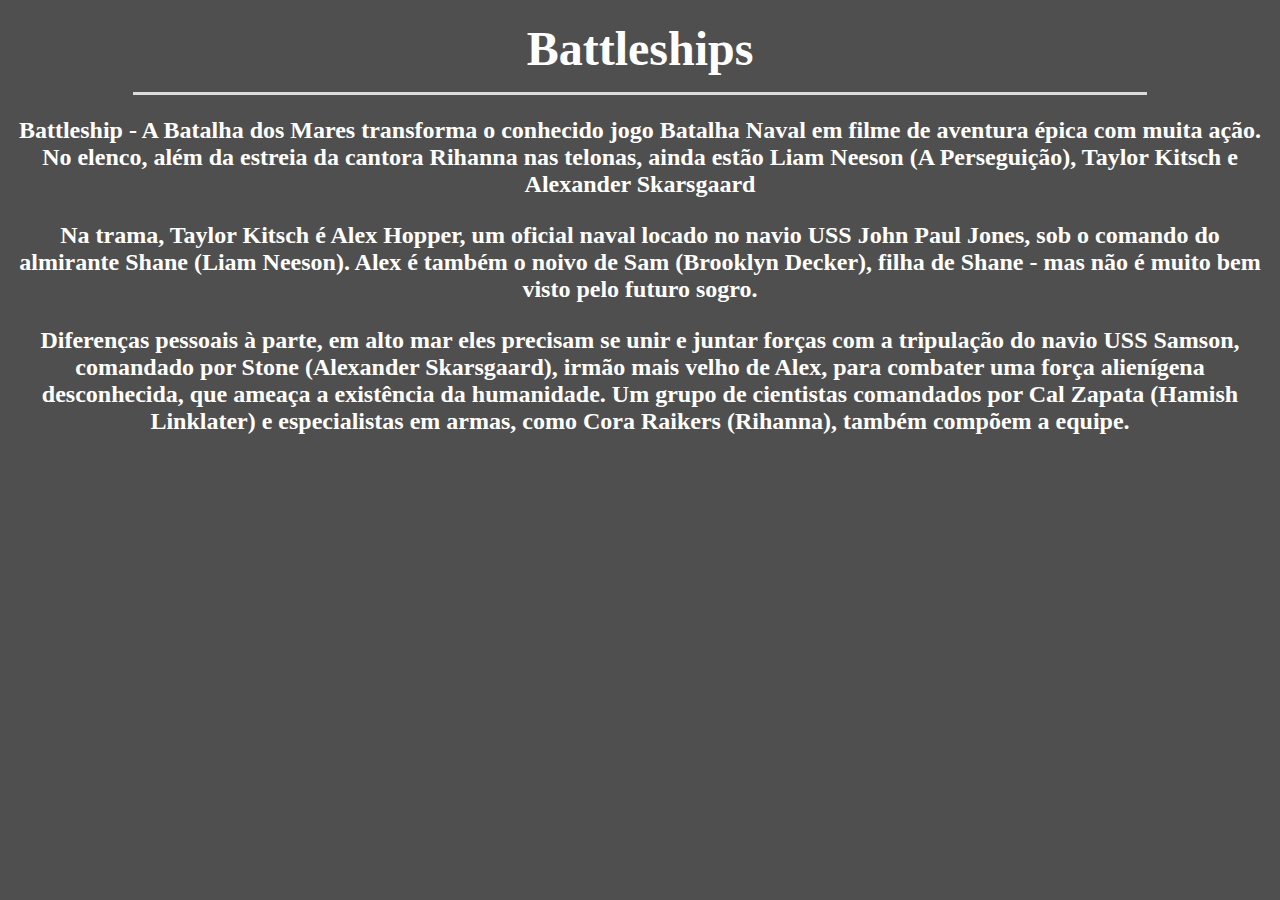
<file: Exercicios_de_sala/2° Ano/Primeiro Site - HTML/desc_filme.html>
<!DOCTYPE html>
<html lang="en">
<head>
    <meta charset="UTF-8">
    <meta http-equiv="X-UA-Compatible" content="IE=edge">
    <meta name="viewport" content="width=device-width, initial-scale=1.0">
    <title>Descrição - Battleships</title>
</head>
<body>
    <body bgcolor="#4F4F4F">
        <center><b>
            <h1>
                <font size="7" Face = "Tahoma" color = "White">
                    <b>Battleships<br></b></font>
            
                    <HR width="80%" align="Center" size="3" color="#DCDCDC" noshade=>
            </h1>

            <font size="5" Face = "Tahoma" color = "White">
            Battleship - A Batalha dos Mares transforma o conhecido jogo Batalha Naval em filme de aventura épica com muita ação. No elenco, além da estreia da cantora Rihanna nas telonas, ainda estão Liam Neeson (A Perseguição), Taylor Kitsch e Alexander Skarsgaard</p>

            <p>Na trama, Taylor Kitsch é Alex Hopper, um oficial naval locado no navio USS John Paul Jones, sob o comando do almirante Shane (Liam Neeson). Alex é também o noivo de Sam (Brooklyn Decker), filha de Shane - mas não é muito bem visto pelo futuro sogro.</p>

            <p>Diferenças pessoais à parte, em alto mar eles precisam se unir e juntar forças com a tripulação do navio USS Samson, comandado por Stone (Alexander Skarsgaard), irmão mais velho de Alex, para combater uma força alienígena desconhecida, que ameaça a existência da humanidade. Um grupo de cientistas comandados por Cal Zapata (Hamish Linklater) e especialistas em armas, como Cora Raikers (Rihanna), também compõem a equipe. </p></font>

        </b></center>
</body>
</html>
</file>
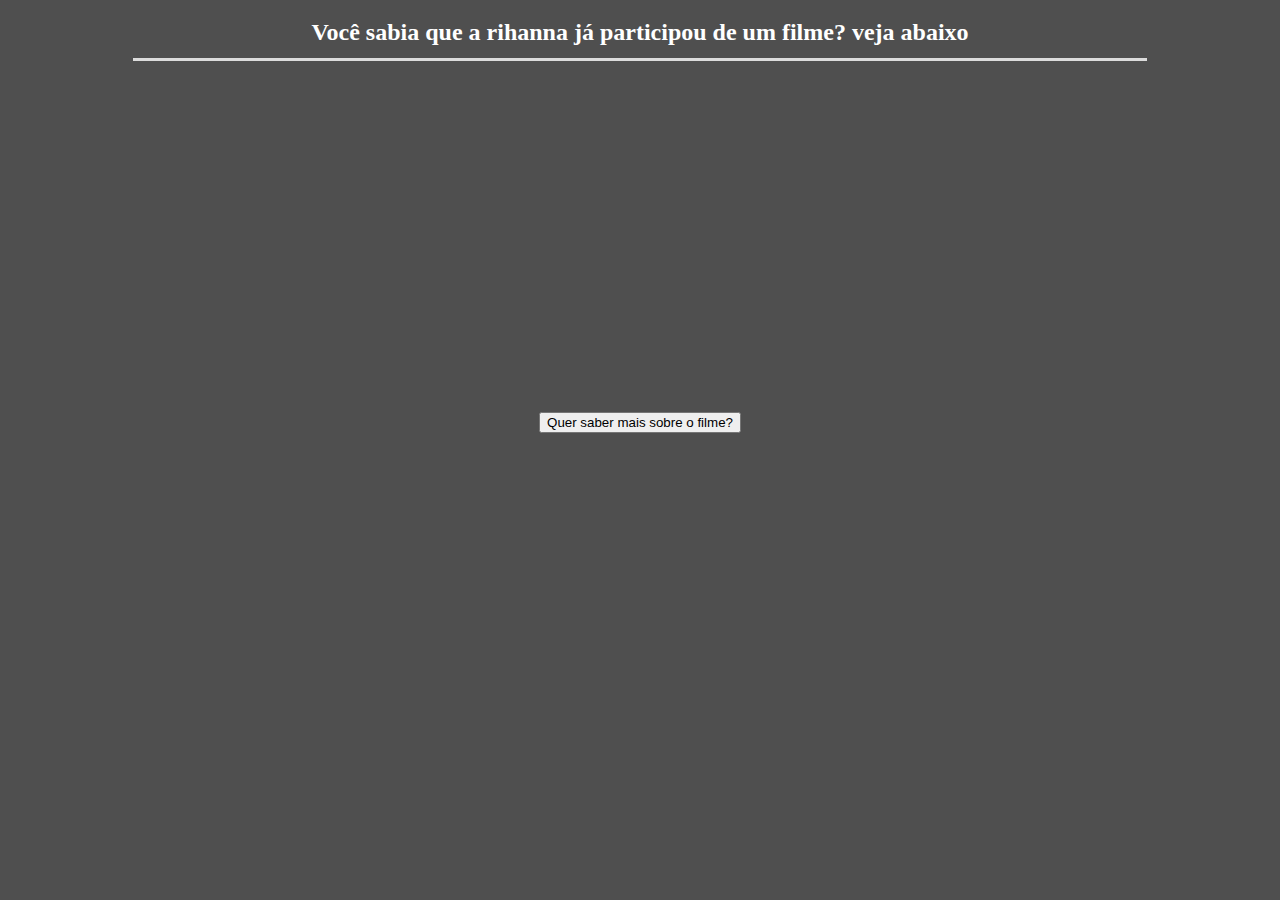
<file: Exercicios_de_sala/2° Ano/Primeiro Site - HTML/Filme.html>
<!DOCTYPE html>
<html lang="en">
<head>
    <meta charset="UTF-8">
    <meta http-equiv="X-UA-Compatible" content="IE=edge">
    <meta name="viewport" content="width=device-width, initial-scale=1.0">
    <title>Filme</title>
</head>
<body><center>
    <body bgcolor="#4F4F4F">
    <h3>
        <font size="5" Face = "Tahoma" color = "White">
        <b>Você sabia que a rihanna já participou de um filme? veja abaixo<br></b>

        <HR width="80%" align="Center" size="3" color="#DCDCDC" noshade=>

        <iframe width="560" height="315" src="https://www.youtube.com/embed/cp3646Zf8rg" title="YouTube video player" frameborder="0" allow="accelerometer; autoplay; clipboard-write; encrypted-media; gyroscope; picture-in-picture" allowfullscreen></iframe>
    
    </h3></font>

    <a href="desc_filme.html"><button>Quer saber mais sobre o filme?</button></a></center>

</body>
</html>
</file>
